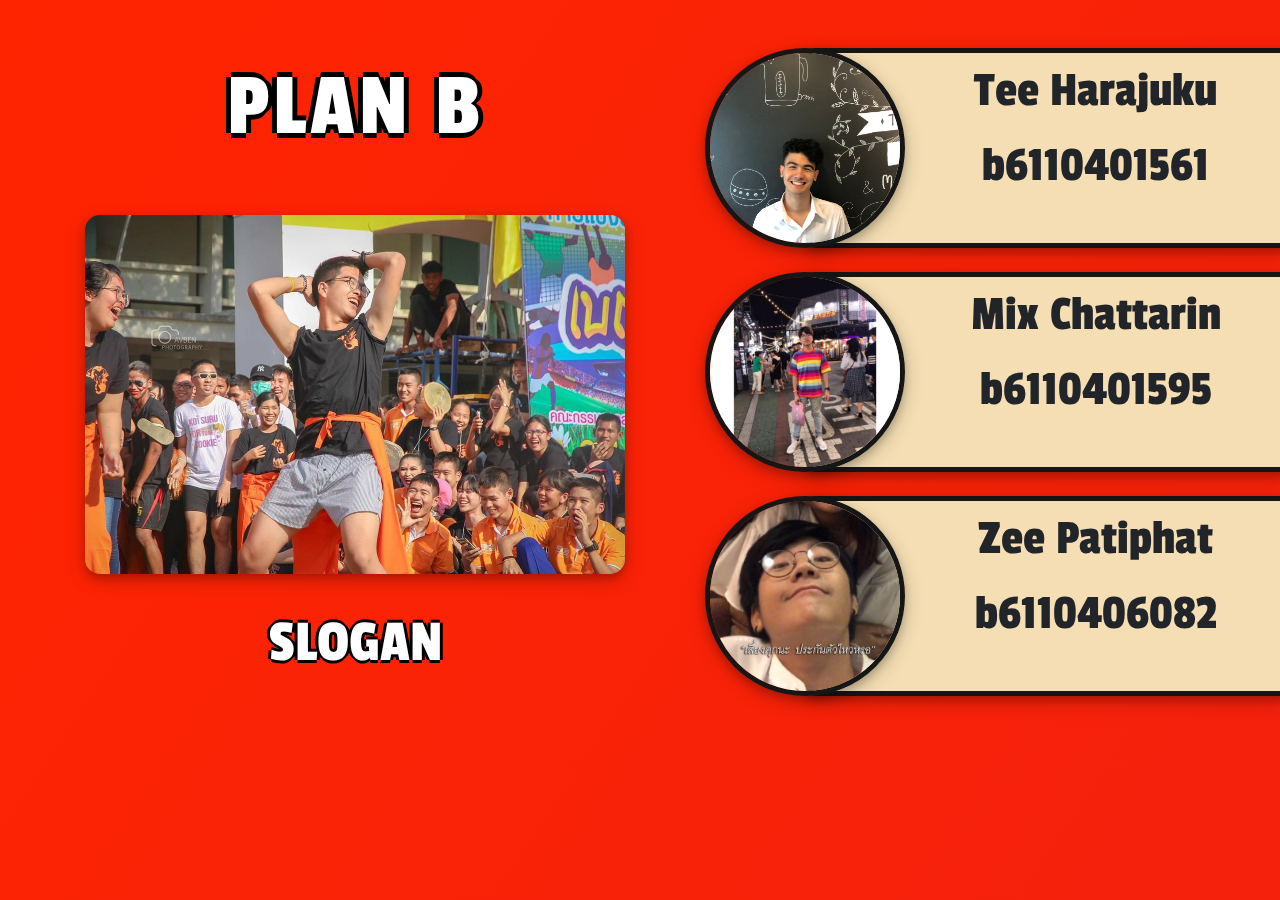
<file: index.html>
<!DOCTYPE html>
<html lang="en">

<head>
    <meta charset="UTF-8">
    <meta name="viewport" content="width=device-width, initial-scale=1.0">
    <title>Home</title>
    <link rel="stylesheet" href="https://stackpath.bootstrapcdn.com/bootstrap/4.4.1/css/bootstrap.min.css"
        integrity="sha384-Vkoo8x4CGsO3+Hhxv8T/Q5PaXtkKtu6ug5TOeNV6gBiFeWPGFN9MuhOf23Q9Ifjh" crossorigin="anonymous">
    <script src="https://ajax.googleapis.com/ajax/libs/jquery/3.4.1/jquery.min.js"></script>
    <script src="https://maxcdn.bootstrapcdn.com/bootstrap/3.4.1/js/bootstrap.min.js"></script>

    <link rel="stylesheet" href="./css/index.css">
</head>

<body>
    <div class="rainbow-mtfakar">

        <div class="container">
            <div class="row">
                <div class="col-6">
                    <div class="row justify-content-center">
                        <div class="box-wibwab">
                            <span></span>
                            <span></span>
                            <span></span>
                            <span></span>
                            <div class="team-name">PLAN B</div>
                        </div>
                    </div>
                    <img src="./img/teamPicture.jpg" alt="team image" class="team-img">
                    <br><br>
                    <div class="slogan text-center">
                        SLOGAN
                    </div>

                </div>
                <div class="col-6 justify-content-center text-center align-self-center">
                    <br><br>
                    <div onclick="window.location.href='./tee/tee.html'" class="member-tag">
                        <img src="./img/tee.jpg" alt="team image" class="member-img">
                        <div class="tag-box">
                            <div>Tee Harajuku</div>
                            <div>b6110401561</div>
                        </div>
                    </div>
                    <br>
                    <div onclick="window.location.href='./mix/mix.html'" class="member-tag">
                        <img src="./img/mix.jpg" alt="team image" class="member-img">
                        <div class="tag-box">
                            <div>Mix Chattarin</div>
                            <div>b6110401595</div>
                        </div>
                    </div>
                    <br>
                    <div onclick="window.location.href='./zee/profile.html'" class="member-tag">
                        <img src="./img/zee.jpg" alt="team image" class="member-img">
                        <div class="tag-box">
                            <div>Zee Patiphat</div>
                            <div>b6110406082</div>
                        </div>
                    </div>
                </div>
            </div>
            <iframe src="https://www.youtube.com/embed/Zq_l9cRLn4o?autoplay=1"></iframe>
        </div>

    </div>
</body>
</html>
</file>
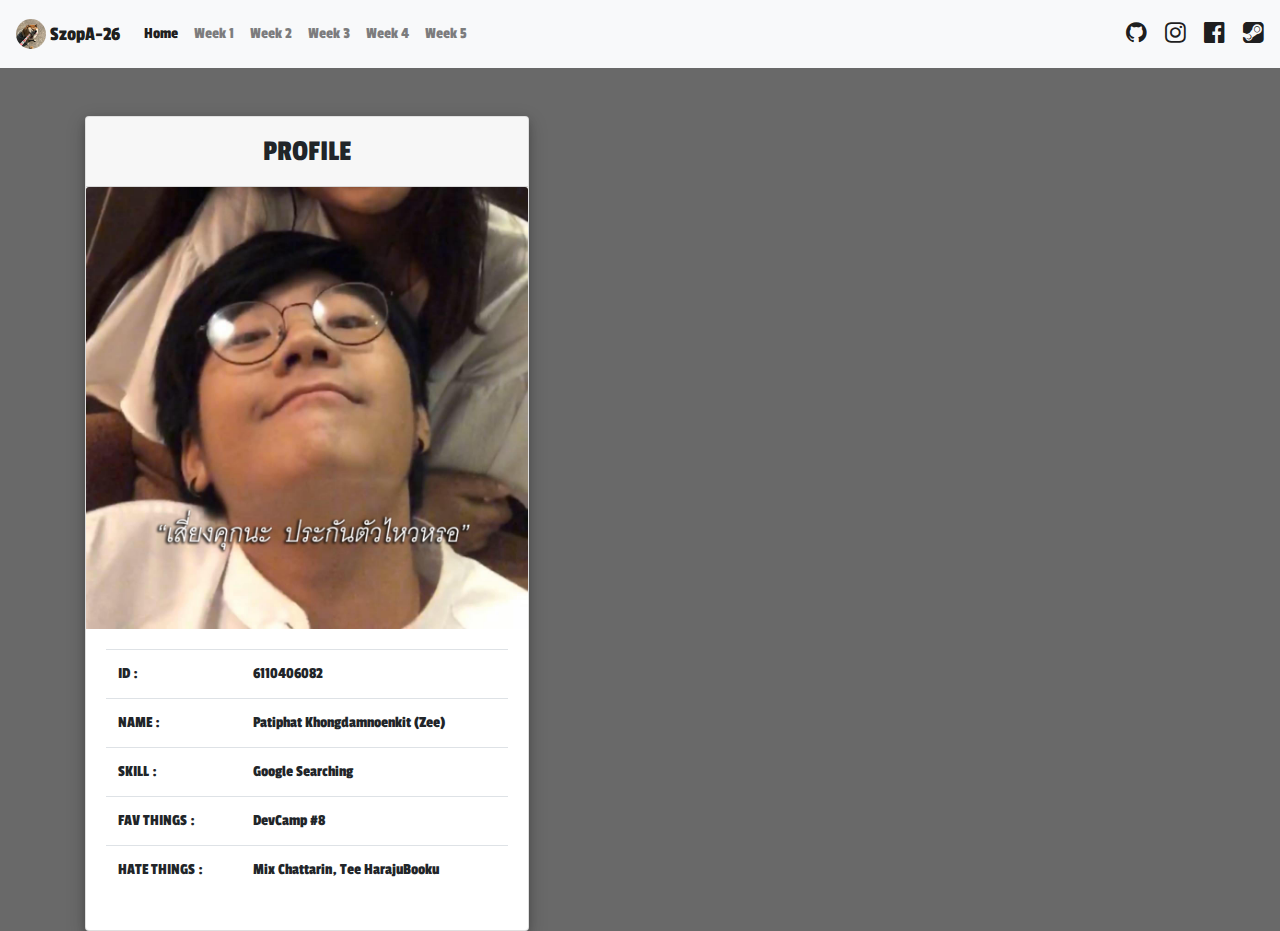
<file: zee/profile.html>
<!DOCTYPE html>
<html lang="en">

<head>
    <meta charset="UTF-8">
    <meta name="viewport" content="width=device-width, initial-scale=1.0">
    <title>Zee</title>
    <link rel="icon" href="./image/shiba.jpg">
    <link rel="stylesheet" href="https://stackpath.bootstrapcdn.com/bootstrap/4.4.1/css/bootstrap.min.css"
        integrity="sha384-Vkoo8x4CGsO3+Hhxv8T/Q5PaXtkKtu6ug5TOeNV6gBiFeWPGFN9MuhOf23Q9Ifjh" crossorigin="anonymous">
    <link rel="stylesheet" href="https://stackpath.bootstrapcdn.com/font-awesome/4.7.0/css/font-awesome.min.css">
    <script src="https://ajax.googleapis.com/ajax/libs/jquery/3.4.1/jquery.min.js"></script>
    <script src="https://maxcdn.bootstrapcdn.com/bootstrap/3.4.1/js/bootstrap.min.js"></script>

    <link rel="stylesheet" href="./css/profile.css">
</head>

<body>
    <nav class="navbar navbar-expand-lg navbar-light bg-light">
        <a class="navbar-brand" href="https://github.com/SzopA-26">
            <img src="./image/shiba.jpg" width="30" height="30" class="d-inline-block align-top" alt=""
                style="border-radius: 50%;">
            SzopA-26
        </a>
        <button class="navbar-toggler" type="button" data-toggle="collapse" data-target="#navbarText"
            aria-controls="navbarText" aria-expanded="false" aria-label="Toggle navigation">
            <span class="navbar-toggler-icon"></span>
        </button>
        <div class="collapse navbar-collapse" id="navbarText">
            <ul class="navbar-nav mr-auto">
                <li class="nav-item active">
                    <a class="nav-link" href="./profile.html">Home <span class="sr-only">(current)</span></a>
                </li>
                <li class="nav-item">
                    <a class="nav-link" href="#">Week 1</a>
                </li>
                <li class="nav-item">
                    <a class="nav-link" href="#">Week 2</a>
                </li>
                <li class="nav-item">
                    <a class="nav-link" href="#">Week 3</a>
                </li>
                <li class="nav-item">
                    <a class="nav-link" href="#">Week 4</a>
                </li>
                <li class="nav-item">
                    <a class="nav-link" href="#">Week 5</a>
                </li>
            </ul>
            <span class="navbar-text ">
                <a href="https://github.com/SzopA-26"><i class="fa fa-github"></i></a>
                <a href="https://www.instagram.com/this.ze/"><i class="fa fa-instagram"></i></a>
                <a href="https://www.facebook.com/Patiphat.Khlongdamnoenkit/"><i class="fa fa-facebook-official"></i></a>
                <a href="https://steamcommunity.com/id/mw2418z"><i class="fa fa-steam-square"></i></a>
                
            </span>
        </div>
    </nav>

    <br><br>
    <div class="container justify-content-center">
        <div class="card" style="width: 40%;">
            <div class="card-header text-center" style="font-size: 30px;">PROFILE</div>
            <img src="./image/zee.jpg" alt="Zee" class="card-img-top" width="">
            <div class="card-body">
                <table class="table">
                    <tbody>
                        <tr>
                            <td>ID :</td>
                            <td>6110406082</td>
                        </tr>
                        <tr>
                            <td>NAME :</td>
                            <td>Patiphat Khongdamnoenkit (Zee)</td>
                        </tr>
                        <tr>
                            <td>SKILL :</td>
                            <td>Google Searching</td>
                        </tr>
                        <tr>
                            <td>FAV THINGS :</td>
                            <td>DevCamp #8</td>
                        </tr>
                        <tr>
                            <td>HATE THINGS :</td>
                            <td>Mix Chattarin, Tee HarajuBooku</td>
                        </tr>
                    </tbody>
                </table>
            </div>
        </div>
    </div>
</body>

</html>
</file>
<file: css/index.css>
@import url("https://fonts.googleapis.com/css2?family=Passion+One:wght@900&display=swap");

.team-name {
  color: white;
  font-family: "Passion One", cursive;
  font-size: 90px;
  text-shadow: -5px 0 black, 0 5px black, 5px 0 black, 0 -5px black;
}
.team-name:hover {
  animation: colorRotate 6s linear 0s infinite;
}
@keyframes colorRotate {
  from {
    color: #6666ff;
  }
  10% {
    color: #0099ff;
  }
  50% {
    color: #00ff00;
  }
  75% {
    color: #ff3399;
  }
  100% {
    color: #6666ff;
  }
}
.team-img {
  border-radius: 15px;
  max-width: 100%;
  height: auto;
  box-shadow: 0 4px 8px 0 rgba(0, 0, 0, 0.2), 0 6px 20px 0 rgba(0, 0, 0, 0.19);
  animation-name: flip;
  animation-duration: 0.75s;
  animation-iteration-count: infinite;
  animation-timing-function: linear;
}
@keyframes flip {
  from {
    transform: scaleX(1);
  }
  to {
    transform: scaleX(-1);
  }
}
.member-img {
  width: 200px;
  height: 200px;
  object-fit: cover;
  border-radius: 50%;
  box-shadow: 0 4px 8px 0 rgba(0, 0, 0, 0.2), 0 6px 20px 0 rgba(0, 0, 0, 0.19);
  float: left;
  margin-left: 50px;
  border-style: solid;
  border-width: 5px;
  border-color: #161616;
}
.tag-box {
  margin-left: 150px;
  width: 90%;
  height: 200px;
  background-color: wheat;
  border-style: solid;
  border-radius: 10px;
  border-width: 5px;
  border-color: #161616;
  box-shadow: 0 4px 8px 0 rgba(0, 0, 0, 0.2), 0 6px 20px 0 rgba(0, 0, 0, 0.19);

  font-family: "Passion One", cursive;
  font-size: 50px;
}
.member-tag:hover {
  cursor: pointer;
  color: #115d17;
}
.member-tag:hover > .member-img {
  -webkit-animation:spin 0.6s linear infinite;
  -moz-animation:spin 0.6s linear infinite;
  animation:spin 0.6s linear infinite;
}
@-moz-keyframes spin { 100% { -moz-transform: rotate(360deg); } }
@-webkit-keyframes spin { 100% { -webkit-transform: rotate(360deg); } }
@keyframes spin { 100% { -webkit-transform: rotate(360deg); transform:rotate(360deg); } }
.slogan {
  color: white;
  font-family: "Passion One", cursive;
  font-size: 60px;
  text-shadow: -3px 0 black, 0 3px black, 3px 0 black, 0 -3px black;
}
iframe {
    visibility: hidden;
}

/* rainbow wibwab */
.rainbow-mtfakar {
  height: 100%;
  width: 100%;
  left: 0;
  right: 0;
  top: 0;
  bottom: 0;
  position: absolute;
  background: linear-gradient(
    124deg,
    #ff2400,
    #e81d1d,
    #e8b71d,
    #e3e81d,
    #1de840,
    #1ddde8,
    #2b1de8,
    #dd00f3,
    #dd00f3
  );
  background-size: 1800% 1800%;

  -webkit-animation: rainbow 9s ease infinite;
  -z-animation: rainbow 9s ease infinite;
  -o-animation: rainbow 9s ease infinite;
  animation: rainbow 9s ease infinite;
}
@-webkit-keyframes rainbow {
  0% {
    background-position: 0% 82%;
  }
  50% {
    background-position: 100% 19%;
  }
  100% {
    background-position: 0% 82%;
  }
}
@-moz-keyframes rainbow {
  0% {
    background-position: 0% 82%;
  }
  50% {
    background-position: 100% 19%;
  }
  100% {
    background-position: 0% 82%;
  }
}
@-o-keyframes rainbow {
  0% {
    background-position: 0% 82%;
  }
  50% {
    background-position: 100% 19%;
  }
  100% {
    background-position: 0% 82%;
  }
}
@keyframes rainbow {
  0% {
    background-position: 0% 82%;
  }
  50% {
    background-position: 100% 19%;
  }
  100% {
    background-position: 0% 82%;
  }
}

/* btn wibwab */
.box-wibwab {
  position: relative;
  display: inline-block;
  padding: 10px 20px;
  color: #ffffff;
  font-size: 16px;
  text-decoration: none;
  text-transform: uppercase;
  overflow: hidden;
  transition: 0.5s;
  margin-top: 30px;
  margin-bottom: 30px;
  letter-spacing: 4px;
}
.box-wibwab:hover {
  cursor: pointer;
  background: #ffffff;
  color: #fff;
  border-radius: 5px;
  box-shadow: 0 0 5px #03e9f4, 0 0 25px #03e9f4, 0 0 50px #03e9f4,
    0 0 100px #03e9f4;
}
.box-wibwab span {
  position: absolute;
  display: block;
}
.box-wibwab span:nth-child(1) {
  top: 0;
  left: -100%;
  width: 100%;
  height: 2px;
  background: linear-gradient(90deg, transparent, #03e9f4);
  animation: btn-anim1 1s linear infinite;
}
@keyframes btn-anim1 {
  0% {
    left: -100%;
  }
  50%,
  100% {
    left: 100%;
  }
}
.box-wibwab span:nth-child(2) {
  top: -100%;
  right: 0;
  width: 2px;
  height: 100%;
  background: linear-gradient(180deg, transparent, #03e9f4);
  animation: btn-anim2 1s linear infinite;
  animation-delay: 0.25s;
}
@keyframes btn-anim2 {
  0% {
    top: -100%;
  }
  50%,
  100% {
    top: 100%;
  }
}
.box-wibwab span:nth-child(3) {
  bottom: 0;
  right: -100%;
  width: 100%;
  height: 2px;
  background: linear-gradient(270deg, transparent, #03e9f4);
  animation: btn-anim3 1s linear infinite;
  animation-delay: 0.5s;
}
@keyframes btn-anim3 {
  0% {
    right: -100%;
  }
  50%,
  100% {
    right: 100%;
  }
}
.box-wibwab span:nth-child(4) {
  bottom: -100%;
  left: 0;
  width: 2px;
  height: 100%;
  background: linear-gradient(360deg, transparent, #03e9f4);
  animation: btn-anim4 1s linear infinite;
  animation-delay: 0.75s;
}
@keyframes btn-anim4 {
  0% {
    bottom: -100%;
  }
  50%,
  100% {
    bottom: 100%;
  }
}
</file>
<file: zee/css/profile.css>
@import url('https://fonts.googleapis.com/css2?family=Passion+One:wght@700&display=swap');

body {
  background-color: rgb(105, 105, 105);
  font-family: "Passion One", cursive;

}
.card {
    box-shadow: 0 4px 8px 0 rgba(0, 0, 0, 0.2), 0 6px 20px 0 rgba(0, 0, 0, 0.19);
}
span.navbar-text a {
    font-size: 150%;
    margin-left: 15px;
}
</file>
